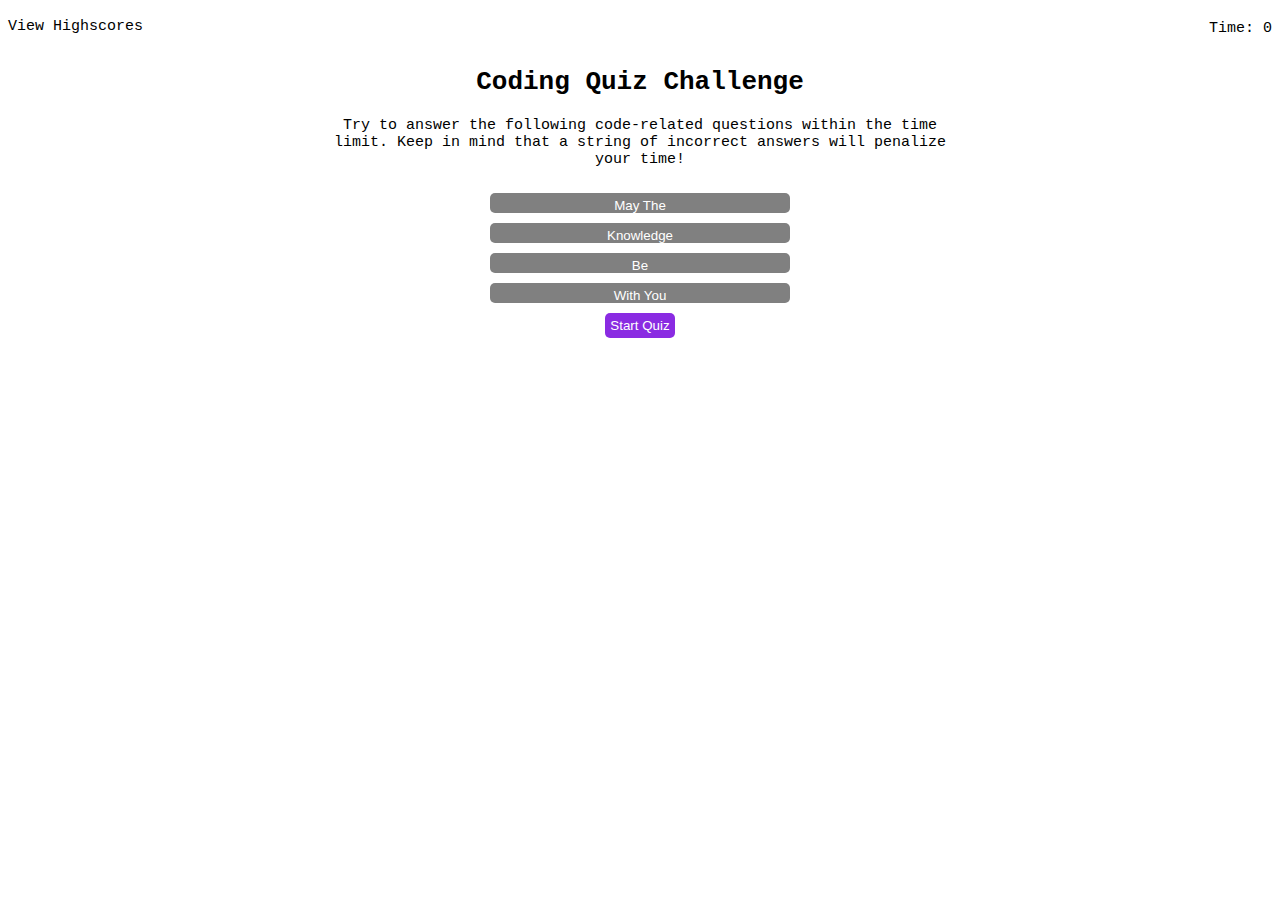
<file: index.html>
<!DOCTYPE html>
<html lang="en">
<head>
    <meta charset="UTF-8">
    <meta name="viewport" content="width=device-width, initial-scale=1.0">
    <title>Code Quiz</title>
    <link rel="stylesheet" href="assets/styles.css">
    <link rel="icon" href="assets/favicon.png" type="image/gif" sizes="16x16">
</head>
<body>
    <header>
        <h1 class="header-text" id="view-highscore">View Highscores</h1>
        <h2 class="header-text" id="time">Time: 0</h2>
    </header>

    <main>
        <h1 class="main-header">Coding Quiz Challenge</h1>
        <p class="main-paragraph"> Try to answer the following code-related questions within the time limit. Keep in mind that a string of incorrect answers will penalize your time!</p>
        <section class="answers">
            <button class="answer-button1">May The</button>
            <button class="answer-button2">Knowledge</button>
            <button class="answer-button3">Be</button>
            <button class="answer-button4">With You</button>
        </section>
        <aside id = "high-scores">
            <form >
                <input type ="text" id = "initials" >
                <input type = "submit" id = "initials-button">
            </form>
        </aside>
        <button id="start">Start Quiz</button>
        <p id="try-again"></p>
        <p id="previous"></p>
        
    </main>
    </section>
    <script src="assets/script.js"></script>
</body>
</html>
</file>
<file: assets/styles.css>
body {
    font-family: 'Courier New', Courier, monospace;
}

header {
    display: flex;
    justify-content: space-between;
    align-items: flex-start;
}

.header-text {
    font-size: 15px;
    font-weight: normal;
}

#view-highscore:hover {
    opacity: .5;
}

main {
    margin-left: 25%;  
    margin-right: 25%;
    text-align: center;
}

.main-header {
    font-weight: bold;
    font-size: 26px;
}

.main-paragraph {
    font-size: 15px;
    margin-top: 20px;
    margin-bottom: 20px;
}

#start {
    background-color: blueviolet;
    color: white;
    padding: 5px;
    border: none;
    border-radius: 5px;
    margin-top: 5px;
    margin-bottom: 5px; 
}

#start {
    background-color: blueviolet;
    color: white;
    padding: 5px;
    border: none;
    border-radius: 5px;
    margin-top: 5px;
    margin-bottom: 5px; 
}

button:hover {
    opacity: .5;
    background-color: lightblue;
}

.answers {
    display: flex;
    flex-direction: column;
    justify-content: center;
    align-items: center;
}

.answer-button1, .answer-button2, .answer-button3, .answer-button4 {
    background-color: gray;
    color: white;
    padding: 5px;
    border: none;
    border-radius: 5px;
    width: 300px;
    height: 20px;
    margin-top: 5px;
    margin-bottom: 5px; 
}

#previous {
    font-weight: bold;
}

#high-scores {
    display: none;
}

#initials {
 background-color: lightgray;
}

#initials-button {
    background-color: blueviolet;
    color: white;
    padding: 5px;
    border: none;
    border-radius: 5px;
    margin-top: 5px;
    margin-bottom: 5px; 
}

#initials-button:hover {
    opacity: .5;
    background-color: lightblue;
}

/* High-Scores page */

#high-score-header {
        font-weight: bold;
        font-size: 26px;
}

#players {
    font-size: 15px;
    margin-top: 20px;
    margin-bottom: 20px;
}

#players li {
    font-size: 15px;
    list-style: none;
    margin-top: 20px;
    margin-bottom: 20px;
    text-align: center;
    margin-right: 50px;
}

#go-home {
    background-color: blueviolet;
    color: white;
    padding: 5px;
    border: none;
    border-radius: 5px;
    margin-top: 5px;
    margin-bottom: 5px; 
}

#score-list {
    border-style: dashed;
    border-color: darkgray;
    padding-left: 250px;
    padding-right: 250px;
    margin-top: 50px;
}
</file>
